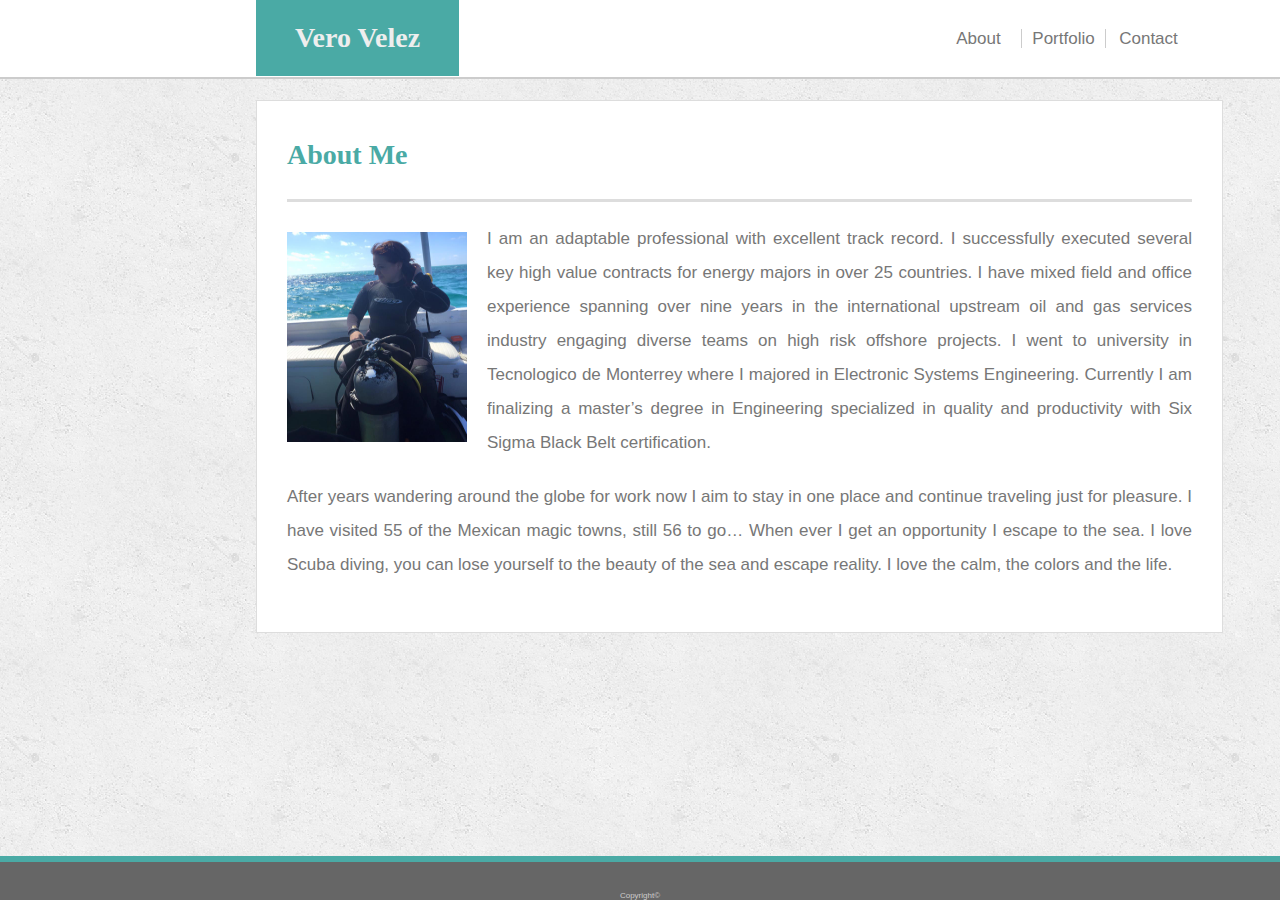
<file: index.html>
<!DOCTYPE html>
<html lang="en">
<head>
    <meta charset="UTF-8">
    <meta name="viewport" content="width=device-width, initial-scale=1.0">
    <meta http-equiv="X-UA-Compatible" content="ie=edge">
    <link rel="stylesheet" type="text/css" href="assets/css/reset.css">
    <link rel="stylesheet" type="text/css" href="assets/css/style.css">
    <title>Vero Velez - About me</title>

</head>
<body>

<!-- Navigation Bar! -->
 
<nav class="topBar">
    <div class="widthTopBar">
        <h1 id="myNameBar"> Vero Velez</h1>
        <!-- Right-sided links -->
        <div class="myLinkBar">
            <ul>
                <li><a href="index.html" class="navButton">About</a></li>
                <li><a href="portfolio.html" class="navButton middle">Portfolio</a></li>
                <li><a href="contact.html" class="navButton">Contact</a></li>
            </ul>
        </div>
     </div>
    </nav>


<!-- Main Section Container-->
<div class="central">
    <!-- Main Section Header-->
    <h1 id="about-me"> About Me </h1>
    <img class="myPic" src="assets/images/AboutMe2.jpg" alt = "Veronica Velez">
       
    <!-- Main Section RIght Text-->
    <aside>
         <p>I am an adaptable professional with excellent track record. I successfully executed several key high value contracts for energy majors in  over 25 countries. I have mixed field and office experience spanning over nine years in the international upstream oil and gas services industry engaging diverse teams on high risk offshore projects. 
                I went to university in Tecnologico de Monterrey where I majored in Electronic Systems Engineering.  Currently I am finalizing a master’s degree in Engineering specialized in quality and productivity with Six Sigma Black Belt certification.
         </p>
     </aside>  
    <!-- Main Section Under the image text-->
     <div class="main-bottom">    
         <p>After years wandering around the globe for work now I aim to stay in one place and continue traveling just for pleasure. I have visited 55 of the Mexican magic towns, still 56 to go… When ever I get an opportunity I escape to the sea. I love Scuba diving, you can lose yourself to the beauty of the sea and escape reality. I love the calm, the colors and the life.</p>
    </div>
</div>
    
<footer>
    Copyright&copy;
</footer>
</body>
</html>
</file>
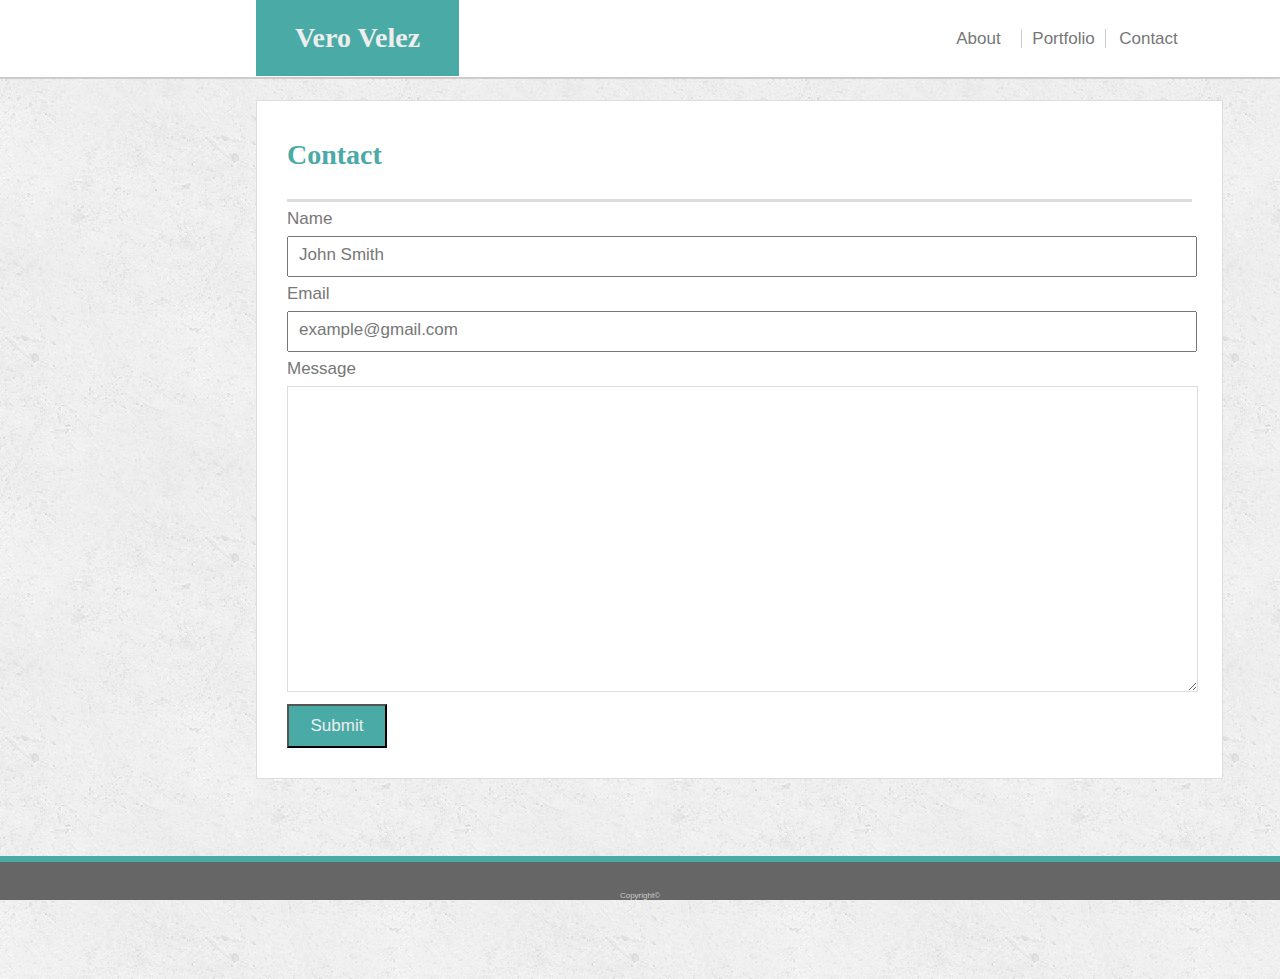
<file: contact.html>
<!DOCTYPE html>
<html lang="en">
<head>
    <meta charset="UTF-8">
    <meta name="viewport" content="width=device-width, initial-scale=1.0">
    <meta http-equiv="X-UA-Compatible" content="ie=edge">
        <!-- CSS Style Sheets-->
    <link rel="stylesheet" type="text/css" href="assets/css/reset.css">
    <link rel="stylesheet" type="text/css" href="assets/css/style.css">
    <title>Vero Velez - Contact</title>
</head>
<body>
<!-- Navigation Bar! -->
 <!-- Bar that moves around with page-->
<div class="topBar">
    <div class="widthTopBar">
        <h1 id="myNameBar"> Vero Velez</h1>
        <!-- Right-sided links -->
        <div class="myLinkBar">
            <ul>
                <li><a href="index.html" class="navButton">About</a></li>
                <li><a href="portfolio.html" class="navButton middle">Portfolio</a></li>
                <li><a href="contact.html" class="navButton">Contact</a></li>
            </ul>
        </div>
     </div>
</div>


<!-- Main Section-->
<div class="central contact">
    <!-- Main Section Header-->
    <h1 id="about-me"> Contact </h1>
    <!-- Text Boxes and buttons  sorted using relative panels ! -->
        <form>
            Name<br>
            <input type="text" name="name" value="John Smith" ><br>
                
            Email<br>
            <input type="text" name="email" value="example@gmail.com" ><br>

             Message<br>
            <textarea rows="15"  name="Message"></textarea>

            <input class = "formButtom" type="submit" value="Submit">
        </form>
</div>

<!-- Footer Bar! -->
    <footer>
        Copyright&copy;
    </footer>
</body>
</html>
</file>
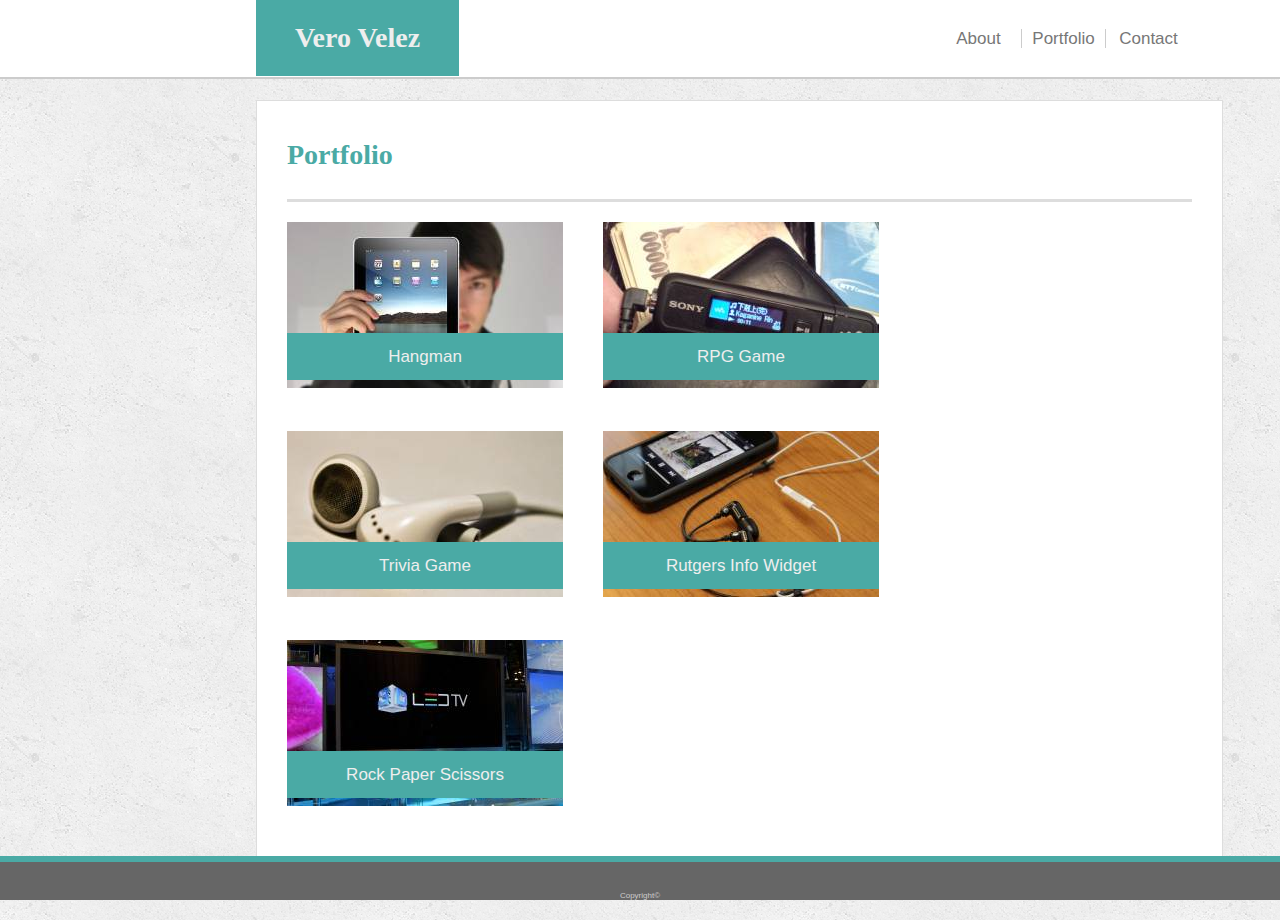
<file: portfolio.html>
<!DOCTYPE html>
<html lang="en">
<head>
    <meta charset="UTF-8">
    <meta name="viewport" content="width=device-width, initial-scale=1.0">
    <meta http-equiv="X-UA-Compatible" content="ie=edge">
    <link rel="stylesheet" type="text/css" href="assets/css/reset.css">
    <link rel="stylesheet" type="text/css" href="assets/css/style.css">

    <title>Vero Velez - Portfolio</title>
</head>
<body>

<!-- Navigation Bar! -->

<nav class ="topBar">
    <div class="widthTopBar">
        <h1 id="myNameBar"> Vero Velez</h1>
        <!-- Right-sided links -->
        <div class="myLinkBar">
            <ul>
                <li><a href="index.html" class="navButton">About</a></li>
                <li><a href="portfolio.html" class="navButton middle">Portfolio</a></li>
                <li><a href="contact.html" class="navButton">Contact</a></li>
            </ul>
        </div>
     </div>
    </nav>


<!-- Main Section-->
<div class="central">
    <h1 id="about-me"> Portfolio </h1>

    <div class= "top-left"> 
        <img src="assets/images/Hangman.jpg" alt = "Hangman">
        <div class="textBanner">Hangman</div>
    </div>

    <div class="top-right">
         <img src="assets/images/RPG.jpg" alt = "RPG Game">
         <div class="textBanner">RPG Game</div>
    </div>

    <div class="middle-left">
        <img src="assets/images/trivia.jpg" alt = "Trivia Game">
        <div class="textBanner">Trivia Game</div>
    </div>

    <div class="middle-right">
        <img src="assets/images/Rutgers.jpg" alt = "Rutgers Info Widget">
        <div class="textBanner">Rutgers Info Widget</div>
    </div>

    <div class="bottom-left">
        <img src="assets/images/Rock.jpg" alt = "Rock Paper scissors">
        <div class="textBanner">Rock Paper Scissors</div>
    </div>

</div>

<!-- Footer Section-->
    <footer>
        Copyright&copy;
    </footer>
</body>
</html>
</file>
<file: assets/css/style.css>
/*
Applied to all
*/
body {
    /* For all other fonts use 'Arial', 'Helvetica Neue', Helvetica, sans-serif;.*/
    font-family: 'Arial', 'Helvetica Neue', Helvetica, sans-serif;
    background-image: url("../images/concrete_seamless.png");
    background-color: #cccccc;
   /*
   Regular font color (used for paragraphs and all text besides 
   the headings): #777777
   */
    color:  #777777;
    font-size: 17px;
    user-select:none;
}

/*
For heading fonts use font-family: 'Georgia', Times, Times New Roman, serif;.
*/
h1{
    font-family: 'Georgia', Times, 'Times New Roman', serif;
    font-size: 28px;
    font-weight:bold;
}

/* 
Main Header
Main header background color: #ffffff
Main header border color: #cccccc
*/
.topBar{
    position: fixed;
    z-index: 1;
    top:0;
    background-color: #ffffff;
    width: 100%;
    border-bottom: 2px solid #cccccc; 
}

/* 
Fixes nav buttons in 960px
*/
.widthTopBar{
    padding-left: 20%;
    padding-right: 20%;
    display:block;
    width:960px;
    height:75px;
    outline:0
}

/* 
Modifies h1 for green background and costume size for my name
*/
#myNameBar {
    float:left;
    margin: 0;
    padding: 24px;
    background-color: #4aaaa5;   
    width: 155px;
    color: #eee;
    text-align:center;
}

#myNameBar:hover {
    background-color: #f1bc0d;   
}
/* 
Contains unsorted list with Links for all bio
*/
.myLinkBar{
    padding: 30px 25px 30px 25px;
    float:right;
}
/* 
Formats links in the Nav Panel
*/
.navButton{
    font-family: 'Arial', 'Helvetica Neue', Helvetica, sans-serif;
    text-decoration: none;
    color: #777777;
}
/* 
Middle Nav Link has to border lines to separate elements
*/
.middle{
    border-left: 1px solid #cccccc;
    border-right: 1px solid #cccccc;
    padding-left: 10px;
    padding-right:10px;
}
/* 
List added horizontally
*/
li{
    width:85px;
    text-align: center;
    float:left;
}

.navButton:hover {
    background-color: #4aaaa5;
    color: #eee;
}
/* 
Main content background color: #ffffff Main content border color: #dddddd
The entire content and the main section content area is 960px wide.
*/
.central{
    clear: both;
    margin-left:20%;
    margin-top: 100px;
    margin-bottom:60px;
    margin-left:20%;
    background-color: #ffffff;
    width: 905px;
    border: 1px solid #dddddd;
    padding:30px;
}
/* 
Contact webpage has a bigger margin bottom than other pages...or seems like
*/
.contact{
    margin-bottom:200px;
}

/* 
h1 heading mod. for section heading.
*/
#about-me{
    padding: 10px 20px 30px 0px;
    clear: both;
    border-bottom: 3px solid #dddddd;
    color: #4aaaa5;

}
/* 
Applied only to text and forms. Not done in body dt realized about this late in the homework and modifies other values
*/
p, form{
    text-align: justify;
    line-height: 2;
}

/* 
Costume size from my awsome scuba diving suit pic
*/
.myPic{
    width: 180px;
    height: 210px;
    float: left;
    padding:30px 20px 20px 0px;
}

/* 
My Bio text
*/
aside{
    padding:20px 0px 20px 0px;
    overflow: auto;
}

/* 
My Bio text continues 
*/
.main-bottom{
   clear:both;
   padding-bottom: 20px;
}

/* 
Contact Buttom
*/
input{
    font-family: 'Arial', 'Helvetica Neue', Helvetica, sans-serif;
    color:  #777777;
    font-size: 17px;
    width:99%;
    padding:7px 0px 10px 10px;
}

/*
Write message format text. It does not take the ones from body
*/
textarea{
    width:100%;
    border: 1px solid #dddddd;
    font-family: 'Arial', 'Helvetica Neue', Helvetica, sans-serif;
    color:  #777777;
    font-size: 17px;
}

/*
Submit buttom in Contact page
*/
.formButtom{
    width:100px;
    background-color:  #4aaaa5;  
    color: #eee;
    padding:10px;
    font-size: 17px;
}

.formButtom:hover{
    font-style: italic;
}

/*
Sorts images  in Portafolio
*/
.top-left {
    position: relative;
    float: left;
    padding: 20px 20px 20px 0px;
}

.top-right {
    position: relative;   
    float: left;
    padding: 20px;
}

.middle-left {
    clear:both;
    position: relative;
    float: left;
    padding: 20px 20px 20px 0px;
}

.middle-right {
    position: relative;
    float: left;
    padding: 20px;
}

.bottom-left {
    clear:both;
    position: relative;
    padding: 20px 20px 20px 0px;
 }
/*
Text on top of images in Portfolio page
*/
.textBanner{
    position: absolute;
    bottom: 15%;
    background-color: #4aaaa5;
    color: #eee; 
    width:246px;
    padding:15px;
    text-align: center;
}
/*
Footer background color: #666666
*/

footer{
   position:fixed;
   bottom: 0;
   border-top: 6px solid #4aaaa5;
   padding-top: 30px;
   background-color:#666666;
   color:  #cccccc;
   font-style: normal;
   font-size: 8px;
   text-align:center;
   width:100%;
   page-break-after: always;
}
/*
in case I need this
*/
.clearfix::after {
    content: "";
    clear: both;
    display: table;
}

/*
Use three @media screen tags, each with one of these max-widths: 980px, 768px and 640px.
*/
@media only screen and (max-width: 980px) {
   .widthTopBar{
    max-width: 830px;
    padding-left: 30px;
   }
   .central{
    margin-left:30px;
    margin-right:30px;
    width: 743px;
    }
}

@media only screen and (max-width: 768px) {
    .widthTopBar{
        max-width: 640px;
       }
    .central{
         width: 620px;
         margin-left:30px;
    }
}

@media only screen and (max-width: 640px) {
    .widthTopBar{
        padding-left: 0px;
        width: 600px;
       }

    #myNameBar {
        width: 100%;
        text-align: center;
       }

    .myLinkBar{
        clear:both;
        width: 65%;
    }

    .central{
        margin-top: 180px;
        margin-left:30px;
        width: 480px;
    }


/*
Increse and center the Profile picture
*/
    .myPic{
        width: 280px;
        height: 380px;
        margin-left:20%;
    }

/*
Move about text bellow the image
*/ 
    aside{
        clear:both;
    }   

/*
Realign all images in Profile & Increase Size
*/ 

    img{
        width: 450px;
    }
    .textBanner{
        width:420px;
    }
    .top-left {
        clear: both;
        padding: 20px;
    }

    .top-right {
        padding: 20px;
    }
    
    .middle-left {
        padding: 20px;
    }
    
    .middle-right {
        padding: 20px;
    }

    .middle-right {
        padding: 20px;
    }
    .bottom-left {
        padding: 20px;
     }

}
</file>
